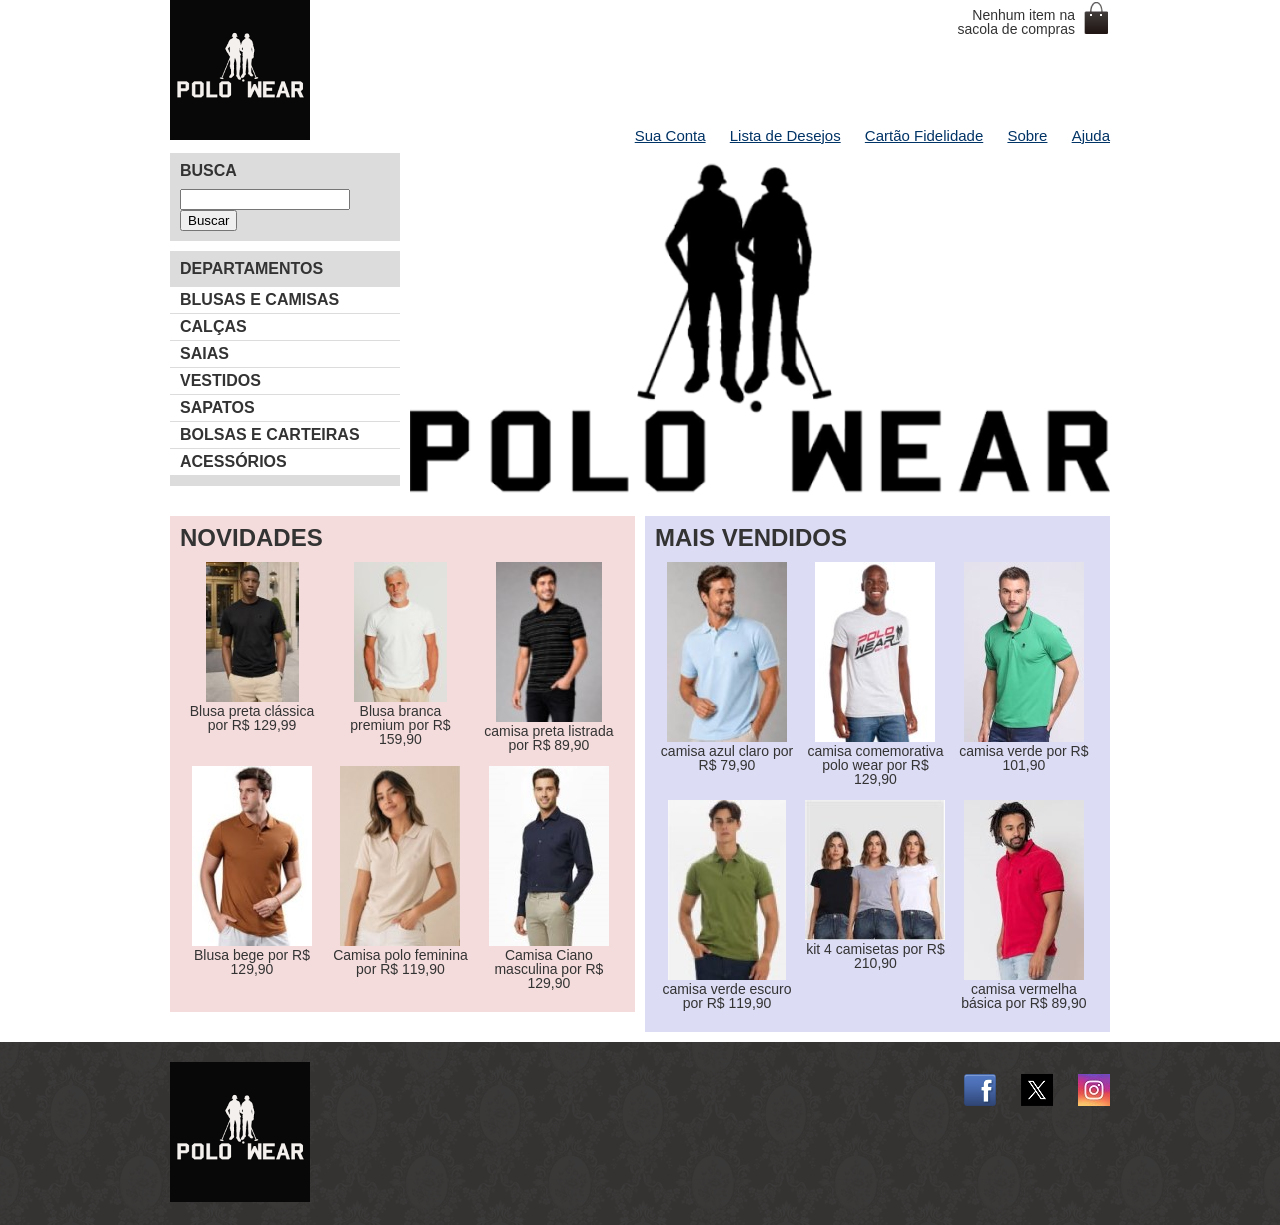
<file: index.html>
<!DOCTYPE html>
    <head>
		<meta	charset="utf-8">
		<title>Polo Wear</title>
		<link rel="stylesheet" href="css/reset.css">
		<link rel="stylesheet" href="css/estilo.css">
	</head>	
		<body>
<header class="container">
			<h1><img	src="img/logo.png" alt="Logo da Polo Wear"></h1>
			<p	class="sacola">
					Nenhum	item	na	sacola	de	compras
			</p>
			<nav	class="menu-opcoes">
					<ul>
							<li><a	href="#">Sua	Conta</a></li>
							<li><a	href="#">Lista	de	Desejos</a></li>
							<li><a	href="#">Cartão	Fidelidade</a></li>
							<li><a	href="polo wear.html">Sobre</a></li>
							<li><a	href="#">Ajuda</a></li>
					</ul>
			</nav>
</header>
		</body>
		<div	class="container	destaque">
			<section	class="busca">
					<h2>Busca</h2>
					<form>
							<input	type="search">
							<button>Buscar</button>
					</form>
			</section>
			<!--	fim	.busca	-->
			<section	class="menu-departamentos">
					<h2>Departamentos</h2>
					<nav>
							<ul>
									<li><a	href="#">Blusas	e	Camisas</a></li>
									<li><a	href="#">Calças</a></li>
									<li><a	href="#">Saias</a></li>
									<li><a	href="#">Vestidos</a></li>
									<li><a	href="#">Sapatos</a></li>
									<li><a	href="#">Bolsas	e	Carteiras</a></li>
									<li><a	href="#">Acessórios</a></li>
							</ul>
					</nav>
			</section>
			<section	class="banner-destaque">
					<figure>
							<img	src="img/destaque-home1.png" alt="Promoção:	Big	City	Night">
					</figure>
			</section>
</div>
<div	class="container	paineis">

	<section	class="painel	novidades">
<h2>Novidades</h2>
<ol>
			<li>
					<a	href="produto.html">
							<figure>
									<img	src="img/produtos/miniatura1.jpg" alt="miniatura1">
									<figcaption>Blusa preta clássica	por	R$	129,99</figcaption>
							</figure>
					</a>
			</li>
			<li>
					<a	href="produto.html">
							<figure>
									<img	src="img/produtos/miniatura2.jpg" alt="miniatura2">
									<figcaption>Blusa branca premium		por	R$	159,90</figcaption>
							</figure>
					</a>
			</li>
			<li>
					<a	href="produto.html">
							<figure>
									<img	src="img/produtos/miniatura3.jpg" alt="miniatura3">
									<figcaption>camisa preta listrada	por	R$	89,90</figcaption>
							</figure>
					</a>
			</li>
			<li>
					<a	href="produto.html">
							<figure>
									<img	src="img/produtos/miniatura4.jpg" alt="miniatura4">
									<figcaption>Blusa bege	por	R$	129,90</figcaption>
							</figure>
					</a>
			</li>
			<li>
					<a	href="produto.html">
							<figure>
									<img	src="img/produtos/miniatura5.jpg" alt="miniatura5">
									<figcaption>Camisa polo feminina	por	R$	119,90</figcaption>
							</figure>
					</a>
			</li>
			<li>
					<a	href="produto.html">
							<figure>
									<img	src="img/produtos/miniatura6.jpg" alt="miniatura6">
									<figcaption>Camisa Ciano masculina	por	R$	129,90</figcaption>
							</figure>
					</a>
			</li>
</ol>
</section>

<section	class="painel	mais-vendidos">
<h2>Mais	Vendidos</h2>
<ol>
	<li>
					<a	href="produto.html">
							<figure>
									<img	src="img/produtos/miniatura7.jpg" alt="miniatura7">
									<figcaption>camisa azul claro	por	R$	79,90</figcaption>
							</figure>
					</a>
			</li>
			<li>
					<a	href="produto.html">
							<figure>
									<img	src="img/produtos/miniatura8.jpg" alt="miniatura8">
									<figcaption>camisa comemorativa polo wear	por	R$	129,90</figcaption>
							</figure>
					</a>
			</li>
			<li>
					<a	href="produto.html">
							<figure>
									<img	src="img/produtos/miniatura9.jpg" alt="miniatura9">
									<figcaption>camisa verde	por	R$	101,90</figcaption>
							</figure>
					</a>
			</li>
			<li>
					<a	href="produto.html">
							<figure>
									<img	src="img/produtos/miniatura10.jpg" alt="miniatura10">
									<figcaption>camisa verde escuro	por	R$	119,90</figcaption>
							</figure>
					</a>
			</li>
			<li>
					<a	href="produto.html">
							<figure>
									<img	src="img/produtos/miniatura11.jpg" alt="miniatura11">
									<figcaption>kit 4 camisetas	por	R$	210,90</figcaption>
							</figure>
					</a>
			</li>
			<li>
					<a	href="produto.html">
							<figure>
									<img	src="img/produtos/miniatura12.jpg" alt="miniatura12">
									<figcaption>camisa vermelha básica	por	R$	89,90</figcaption>
							</figure>
					</a>
			</li>
			
</ol>
</section>
</div>
<footer>
	<div	class="container">
			<img	src="img/logo.png" alt="Logo	da	Mirror	Fashion">
			<ul	class="social">
					<li><a	href="http://facebook.com/mirrorfashion">Facebook</a></li>
					<li><a	href="http://twitter.com/mirrorfashion">Twitter</a></li>
					<li><a	href="https://www.instagram.com/joao.__ixz?stkn=MWhxMmhhNnk5Y3o2cQ==">Instagram</a></li>
			</ul>
	</div>
</footer>
</file>
<file: css/estilo.css>
.sacola	{
	background-image:	url(../img/sacola.png);
	background-repeat:	no-repeat;
	background-position:	top	right;
			font-size: 14px;
			padding-right: 35px;
			text-align:	right;
			width: 140px;
	}
.menu-opcoes ul	{
			font-size: 15px;
	}
.menu-opcoes a	{
				color: #003366;
	}
body	{
			color: #333333;
			font-family: "Lucida	Sans	Unicode",	"Lucida	Grande",	sans-serif;
	}

.menu-opcoes ul li {
	display: inline;
	margin-left: 20px;
}
.sacola {
	padding-top: 8px;
}
.container {
	margin: 0 auto;
	width: 940px;
}

header{
		position: relative;

}
.menu-opcoes {
	position: absolute;
	bottom: 0;
	right: 0;
}
.sacola{
	position: absolute;
	top: 0;
	right: 0;
}
.busca,
.menu-departamentos	{
			background-color: #DCDCDC;
			font-weight:	bold;
			text-transform:	uppercase;
			margin-right: 10px;
			width: 230px;
	}
.busca h2,
.busca form,
.menu-departamentos h2	{
			margin: 10px;
	}
.menu-departamentos li	{
			background-color:	white;
			margin-bottom: 1px;
			padding: 5px 10px;
	}
.menu-departamentos a	{
			color: #333333;
			text-decoration:	none;
	}
.busca input[type=search]	{
					width: 170px;}
.busca,
.menu-departamentos	{
					float:	left;
	}
.menu-departamentos	{
					clear:	left;
	}	
.destaque	{
			margin-top: 10px;
	}
.menu-departamentos	{
			margin-top: 10px;
			padding-bottom: 10px;
	}
.painel	{
			margin: 10px 0;
			padding: 10px;
			width: 445px;
	}
.novidades	{
			float:	left;
	}
.mais-vendidos	{
			float:	right;
	}
.painel li	{
			display:	inline-block;
			vertical-align:	top;
			width: 140px;
			margin: 2px;
			padding-bottom: 10px;
	}
.painel h2	{
			font-size: 24px;
			font-weight:	bold;
			text-transform:	uppercase;
			margin-bottom: 10px;
	}
.painel a	{
			color: #333;
			font-size: 14px;
			text-align:	center;
			text-decoration:	none;
	}
.novidades	{
			background-color: #F5DCDC;
	}
.mais-vendidos	{
			background-color: #DCDCF5;
	}
	footer	{
		background-image:	url(../img/fundo-rodape.png);
}
.social a	{
	/*	tamanho	da	imagem	*/
	height: 32px;
	width: 32px;
	/*	image	replacement	*/
	display:	block;
	text-indent:	-9999px;		
}
.social a[href*="facebook.com"]	{
		background-image:	url(../img/facebook.png);
}
.social a[href*="twitter.com"]	{
		background-image:	url(../img/X.png);
}
.social a[href*="instagram.com"]	{
		background-image:	url(../img/instagram.jpg);
}
footer	{
	clear:	both;
}
footer	{
	padding: 20px 0;
}
footer .container	{
position:	relative;
}
.social	{
position:	absolute;
top: 12px;
right: 0;
}
.social li	{
	float:	left;
	margin-left: 25px;
</file>
